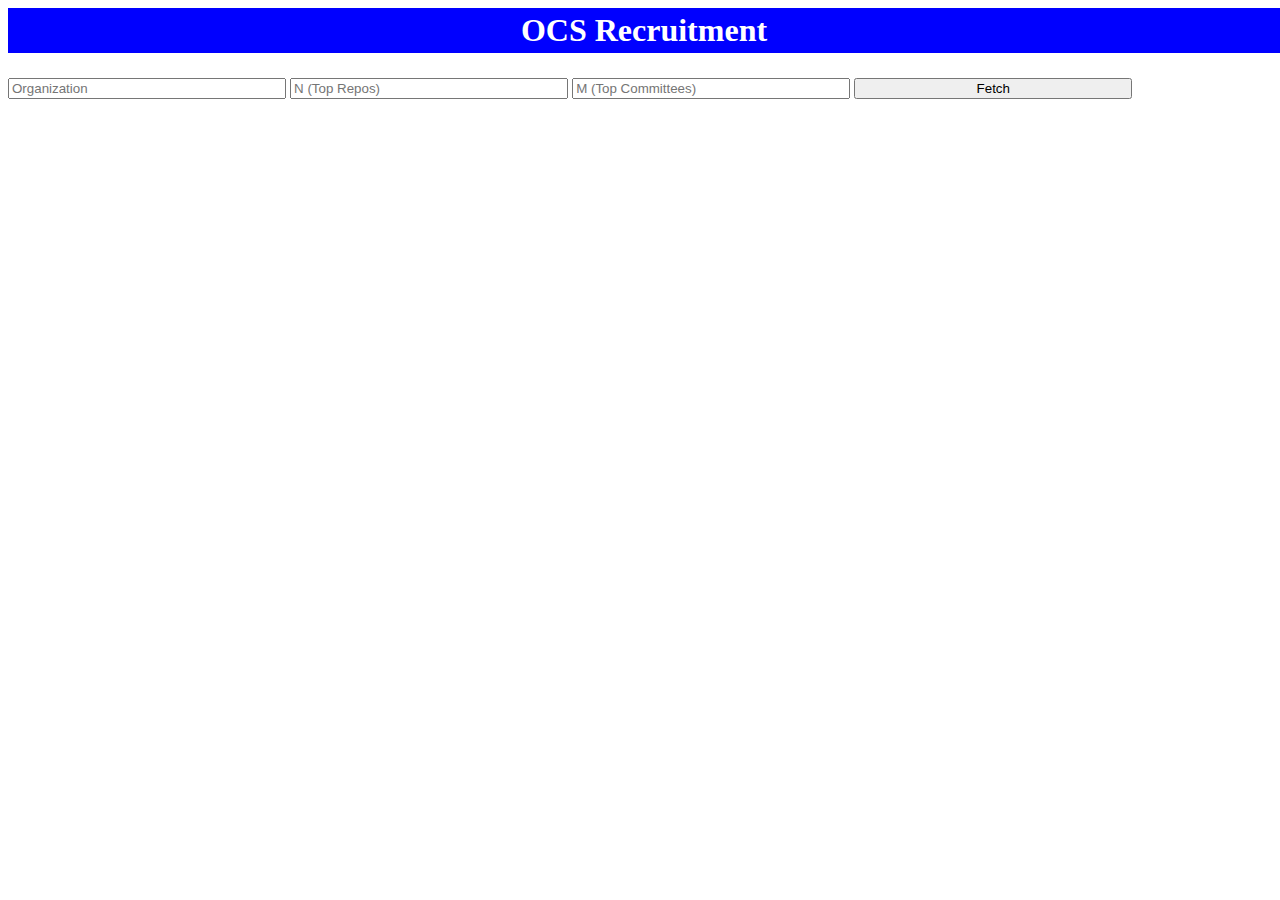
<file: index.html>
<!DOCTYPE>
<html>
<head>
	<title>github explorer</title>
	<meta charset="utf-8">
	<link rel="stylesheet" type="text/css" href="styler.css">
	<script>
		function fetch(){
			var name = document.getElementById("in1").value;
			var n = document.getElementById("in2").value;
			var m = document.getElementById("in3").value;
			document.getElementsById("out").innerHTML = parser(name,parseInt(n),parseInt(m));
		}
		function parser(name,n,m){
		}
	</script>
</head>
<body>
	<div class="header">
		<h1>OCS Recruitment</h1>
	</div>
	<div class="form">
		<input id="in1" type="text" placeholder="Organization" />
		<input id="in2" type="number" placeholder="N (Top Repos)" />
		<input id="in3" type="number" placeholder="M (Top Committees)"/>
		<button onclick="fetch()">Fetch</button>
	</div>
	<div class="result" id="out">
	</div>
</body>
</html>
</file>
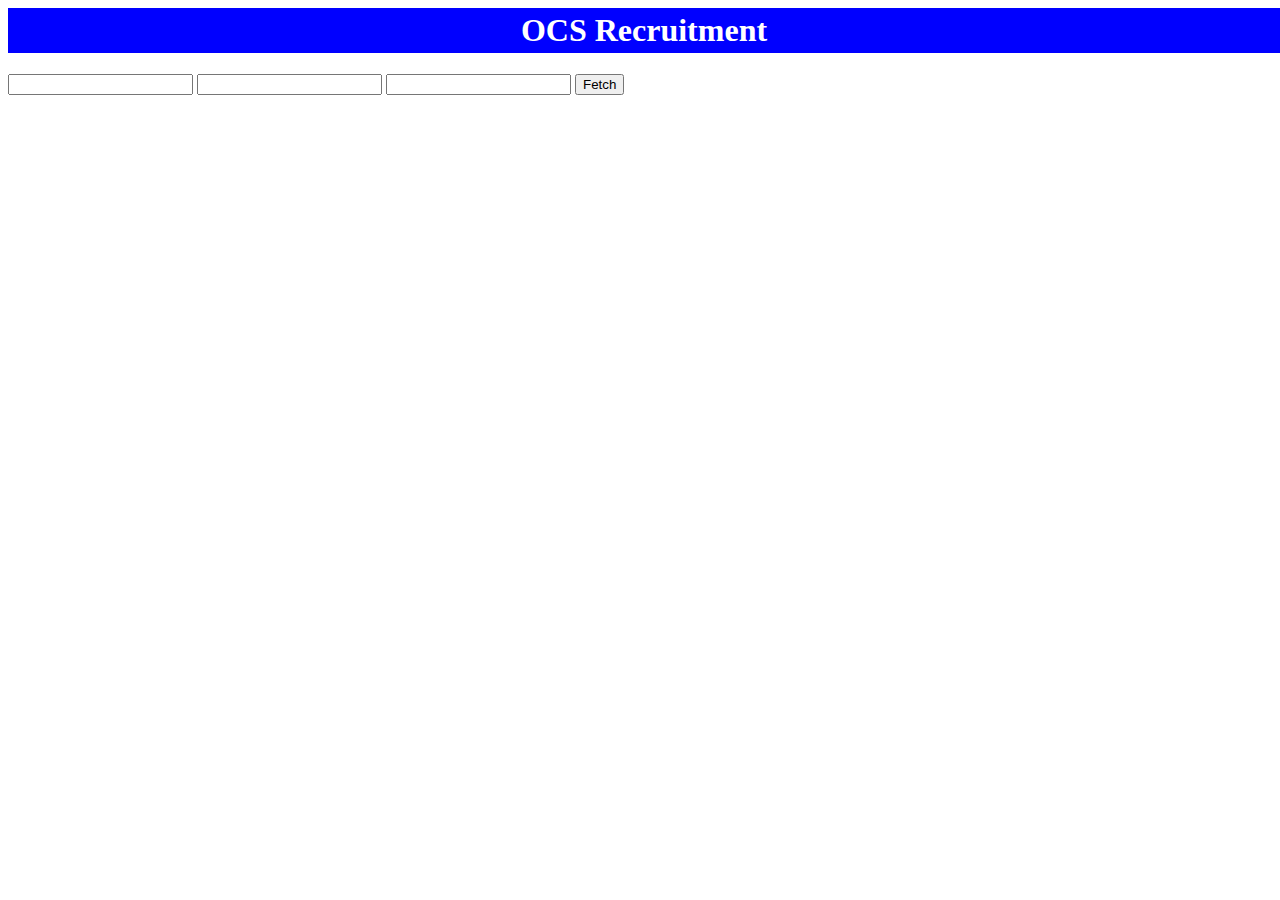
<file: webpage.html>
<!DOCTYPE>
<html>
<head>
	<title>github explorer</title>
	<meta charset="utf-8">
	<link rel="stylesheet" href="styler.css">
	<script>
		function calc(){
			var num1 = document.getElementById("in1").value;
			var num2 = document.getElementById("in2").value;
			document.getElementsByTagName("p")[0].innerHTML = num1 + "+" + num2 + "=" + (parseInt(num1) + parseInt(num2));
		}
	</script>
</head>
<body>
	<div class="header">
		<h1>OCS Recruitment</h1>
	</div>
	<div class="body">
		<input id="in1" type="number"/>
		<input id="in2" type="number"/>
		<input id="in3" type="number"/>
		<button onclick="calc()">Fetch</button>
	</div>
</body>
</html>
</file>
<file: styler.css>
.header h1 {
  padding:4px;
  width:100%;
  background-color:blue;
  color:white;
  font-family:"Brush Script MT";
  text-align:center;
}

.form input {
  width:22%;
  box-sizing: border-box;
  margin:4px auto;
}

.form button {
  width:22%;
  box-sizing: border-box;
  margin:4px auto;
}
</file>
